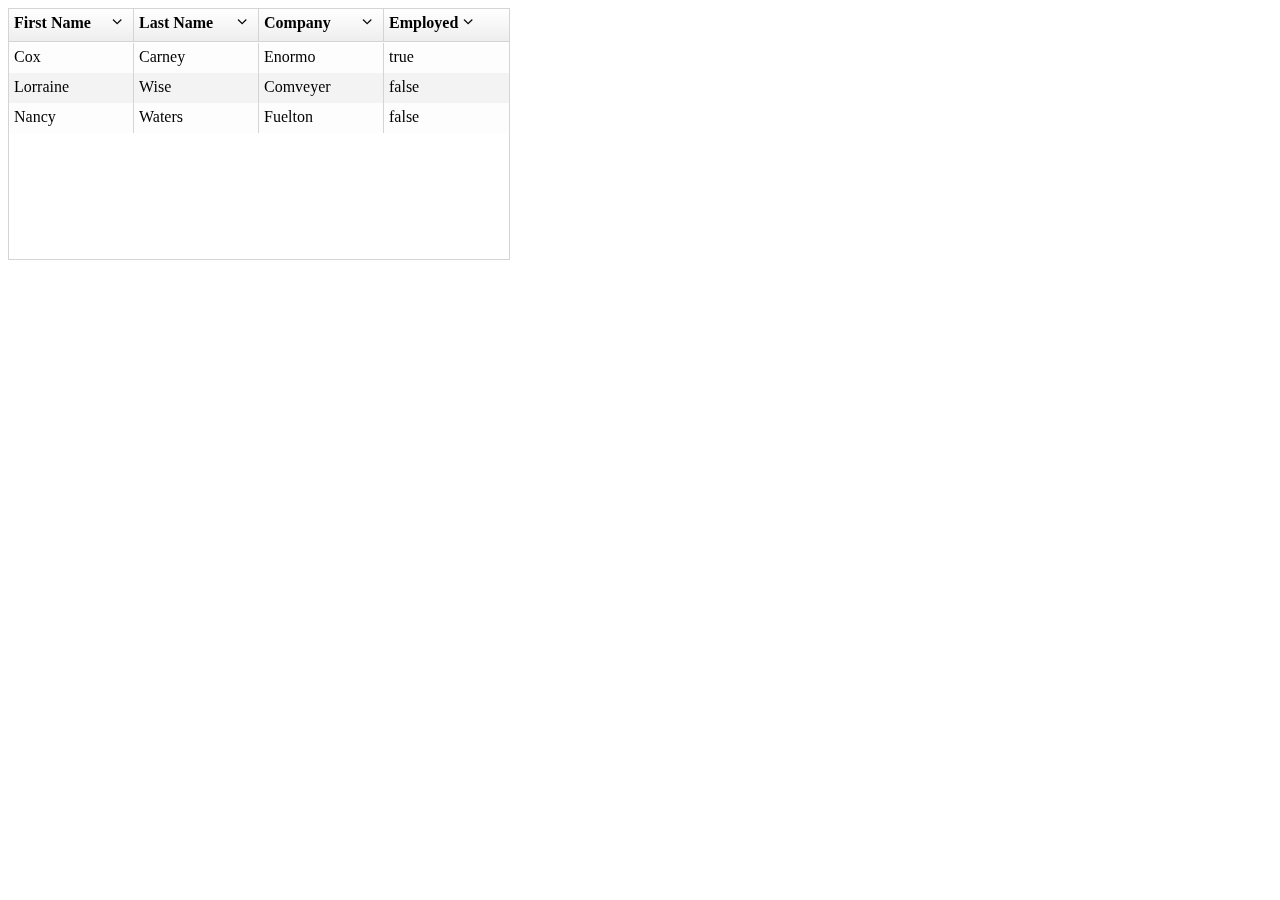
<file: demo/index.html>
<!doctype html>
<html ng-app="app">
  <head>
    <link rel="stylesheet" href="../lib/ui-grid.css" type="text/css">
    <link rel="stylesheet" href="main.css" type="text/css">
    <script src="../lib/angular.js"></script>
    <script src="../lib/angular-touch.js"></script>
    <script src="../lib/angular-animate.js"></script>
    <script src="../lib/csv.js"></script>
    <script src="../lib/pdfmake.js"></script>
    <script src="../lib/vfs_fonts.js"></script>
    <script src="../lib/ui-grid.js"></script>
    <script src="../lib/ui-grid.eot"></script>
    <script src="../lib/ui-grid.svg"></script>
    <script src="../lib/ui-grid.ttf"></script>
    <script src="../lib/ui-grid.woff"></script>

  </head>
  <body>

    <div ng-controller="MainCtrl">
      <div id="grid1" ui-grid="{ data: myData }" class="grid"></div>
    </div>


    <script src="app.js"></script>
  </body>
</html>
</file>
<file: demo/main.css>
.grid {
  width: 500px;
  height: 250px;
}
</file>
